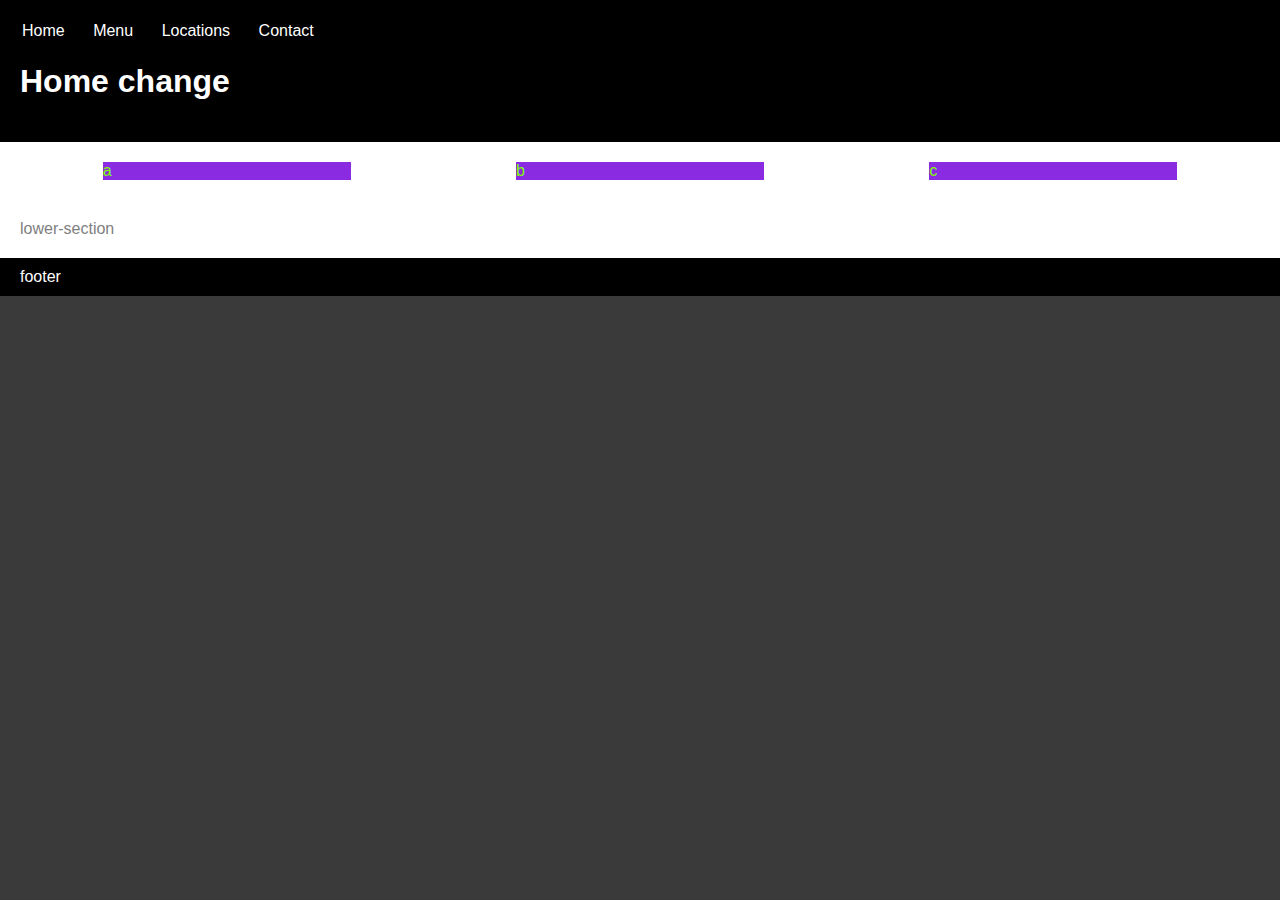
<file: index.html>
<!DOCTYPE html>
<html lang="en">
<head>
    <meta charset="UTF-8">
    <meta name="viewport" content="width=device-width, initial-scale=1.0">
    <title>Let's build a layout</title>
    <link rel="stylesheet" href="Style/main.css">
</head>
<body>
    <header>
        <nav>
            <ul>
                <li><a href="index.html">Home</a></li>
                <li><a href="pages/menu.html">Menu</a></li>
                <li><a href="pages/locations.html">Locations</a></li>
                <li><a href="pages/contact.html">Contact</a></li>
            </ul>
        </nav>
        <h1>Home change</h1>
    </header>
    <section>
        <div>a</div>
        <div>b</div>
        <div>c</div>
    </section>
    <section>lower-section</section>
    <footer>footer</footer>
</body>
</html>
</file>
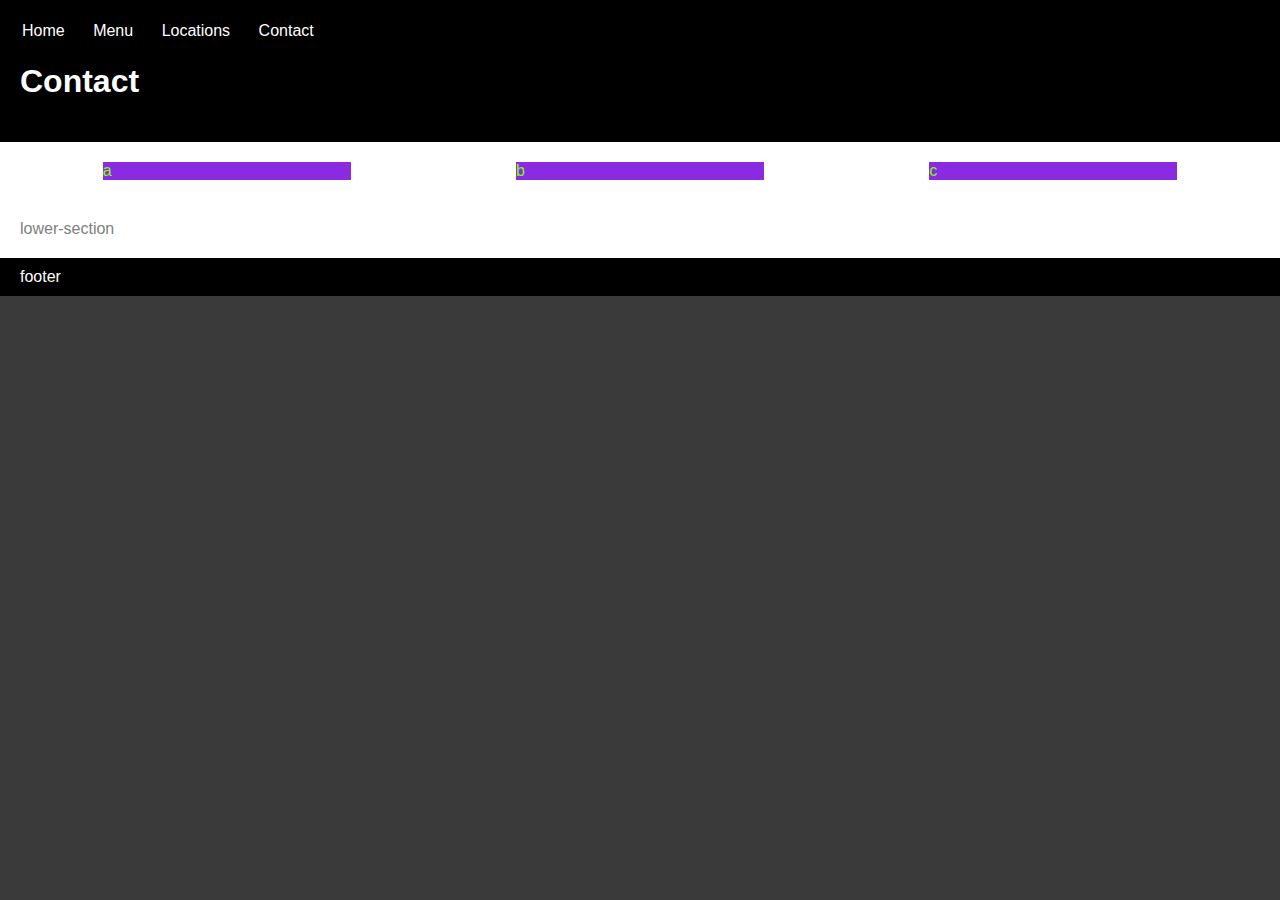
<file: pages/contact.html>
<!DOCTYPE html>
<html lang="en">
<head>
    <meta charset="UTF-8">
    <meta name="viewport" content="width=device-width, initial-scale=1.0">
    <title>Let's build a layout</title>
    <link rel="stylesheet" href="../Style/main.css">
</head>
<body>
    <header>
        <nav>
            <ul>
                <li><a href="../index.html">Home</a></li>
                <li><a href="menu.html">Menu</a></li>
                <li><a href="locations.html">Locations</a></li>
                <li><a href="contact.html">Contact</a></li>
            </ul>
        </nav>
        <h1>Contact</h1>
    </header>
    <section>
        <div>a</div>
        <div>b</div>
        <div>c</div>
    </section>
    <section>lower-section</section> 
    <footer>footer</footer>
</body>
</html>
</file>
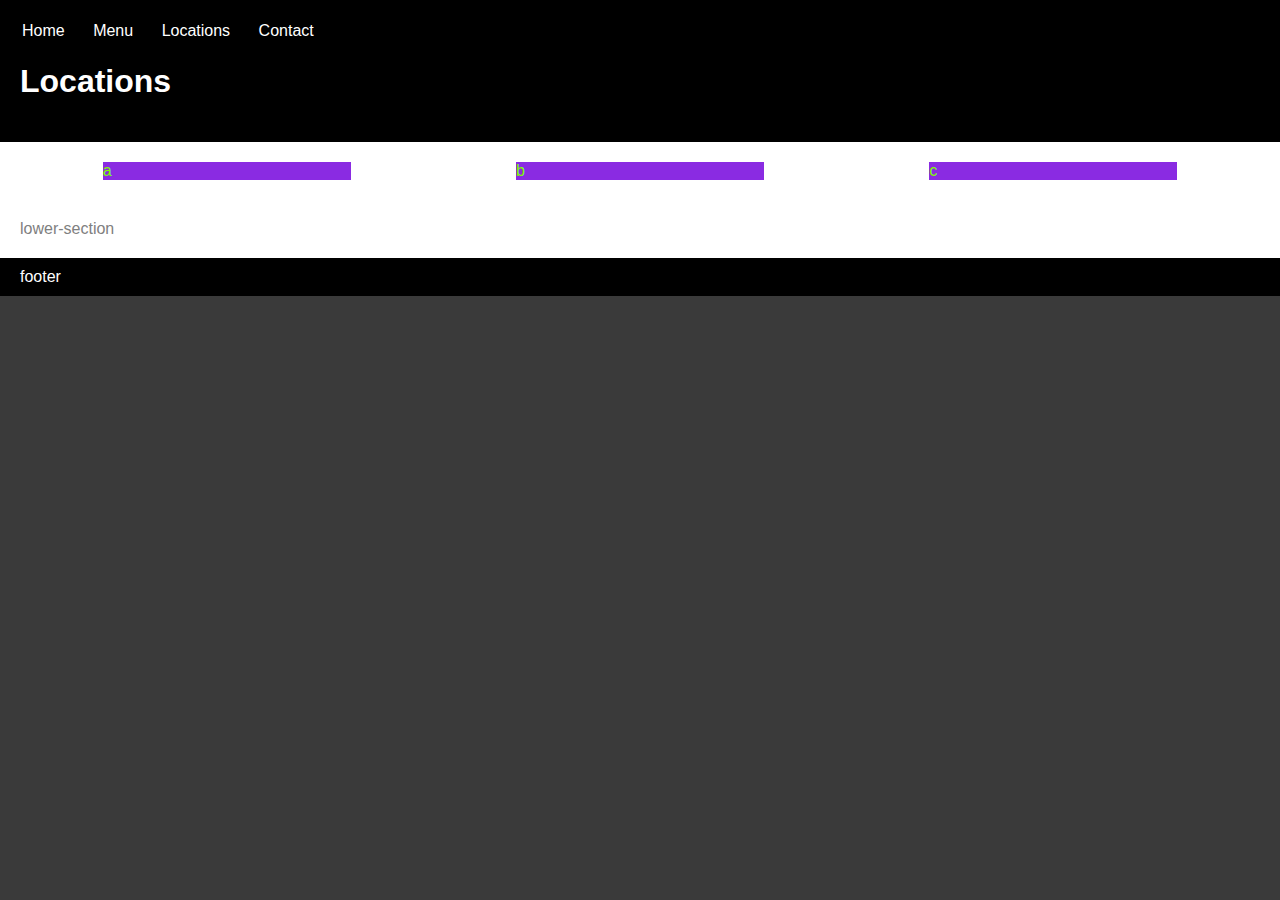
<file: pages/locations.html>
<!DOCTYPE html>
<html lang="en">
<head>
    <meta charset="UTF-8">
    <meta name="viewport" content="width=device-width, initial-scale=1.0">
    <title>Let's build a layout</title>
    <link rel="stylesheet" href="../Style/main.css">
</head>
<body>
    <header>
        <nav>
            <ul>
                <li><a href="../index.html">Home</a></li>
                <li><a href="menu.html">Menu</a></li>
                <li><a href="locations.html">Locations</a></li>
                <li><a href="contact.html">Contact</a></li>
            </ul>
        </nav>
        <h1>Locations</h1>
    </header>
    <section>
        <div>a</div>
        <div>b</div>
        <div>c</div>
    </section>
    <section>lower-section</section>
    <footer>footer</footer>
</body>
</html>
</file>
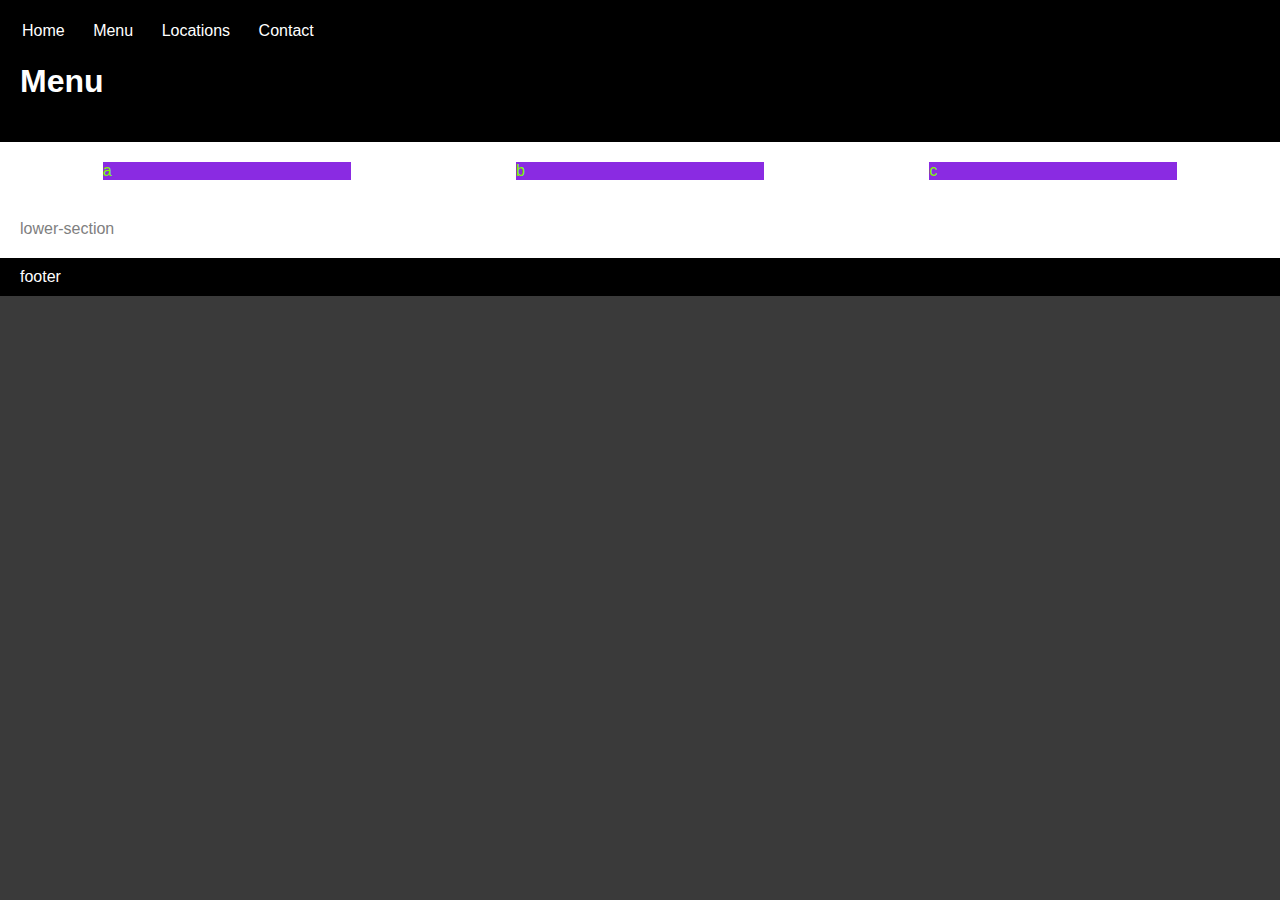
<file: pages/menu.html>
<!DOCTYPE html>
<html lang="en">
<head>
    <meta charset="UTF-8">
    <meta name="viewport" content="width=device-width, initial-scale=1.0">
    <title>Let's build a layout</title>
    <link rel="stylesheet" href="../Style/main.css">
</head>
<body>
    <header>
        <nav>
            <ul>
                <li><a href="../index.html">Home</a></li>
                <li><a href="menu.html">Menu</a></li>
                <li><a href="locations.html">Locations</a></li>
                <li><a href="contact.html">Contact</a></li>
            </ul>
        </nav>
        <h1>Menu</h1>
    </header>
    <section>
        <div>a</div>
        <div>b</div>
        <div>c</div>
    </section>
    <section>lower-section</section>
    <footer>footer</footer>
</body>
</html>
</file>
<file: Style/main.css>
body{
    background: rgb(58, 58, 58);
    color: white;
    font-family: Arial, Helvetica, sans-serif;
    margin: 0;
    padding: 0;
}

header{
    background: black;
    padding: 20px;
}

section{
    background: white;
    color: grey;
    padding: 20px;
    display: flex;
    flex-direction: row;
}

div{
    background: blueviolet;
    color: chartreuse;
    margin: auto;
    width: 20%;
}

ul{
    margin: 0;
    padding: 0;
    list-style-type: none;
}

li{
    display: inline-block;
/*    background: grey; 
    border-radius: 4px; */
    padding: 2px;
    margin: 0 20px 0 0;
}

li:hover{
    background: green;
}

a{
    text-decoration: none;
    color: white;
}
a:hover{
    text-decoration: underline;
}

footer{
    background: black;
    padding: 10px 20px;
}
</file>
